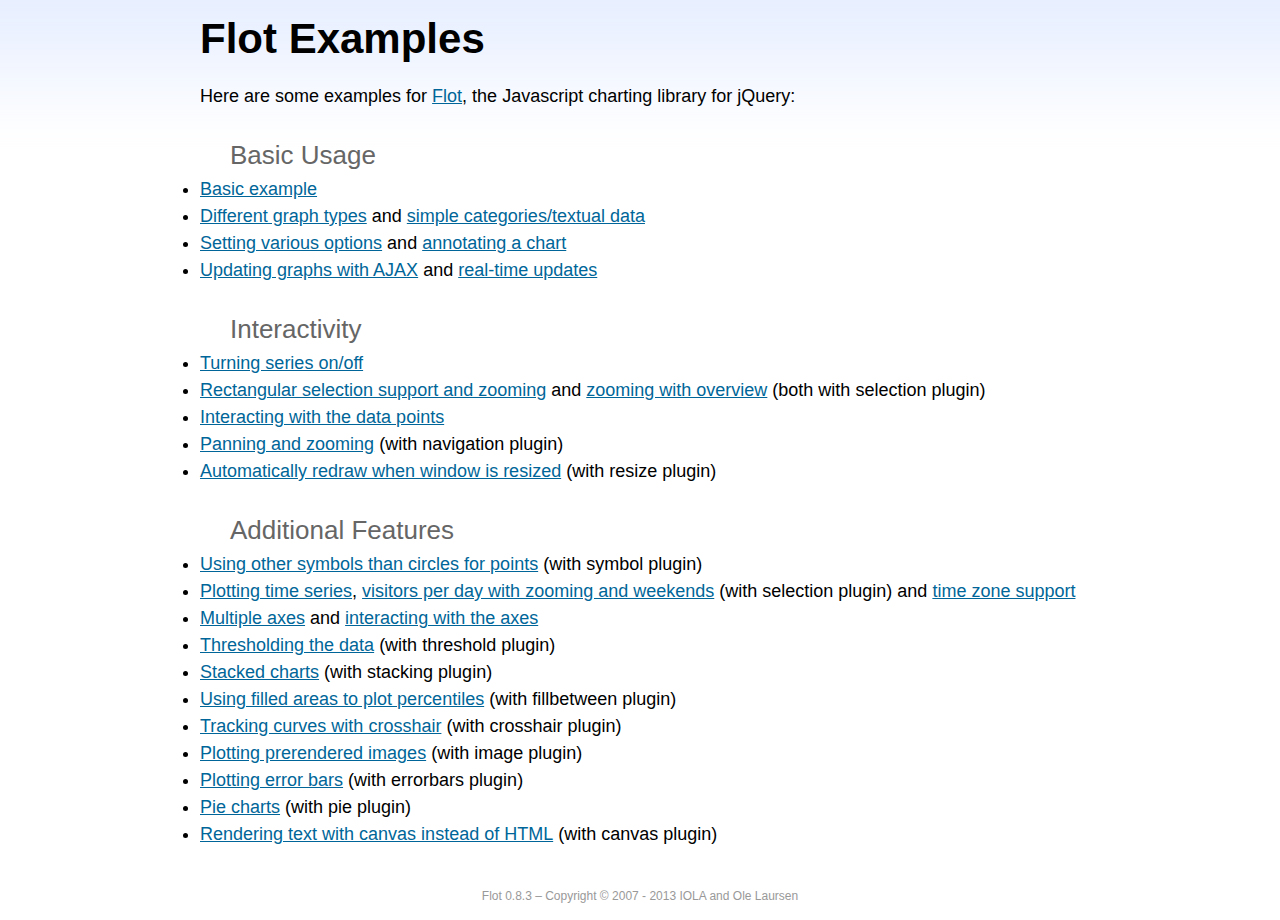
<file: startbootstrap-sb-admin-2-1.0.7/bower_components/flot/examples/index.html>
<!DOCTYPE html PUBLIC "-//W3C//DTD HTML 4.01//EN" "http://www.w3.org/TR/html4/strict.dtd">
<html>
<head>
	<meta http-equiv="Content-Type" content="text/html; charset=utf-8">
	<title>Flot Examples</title>
	<link href="examples.css" rel="stylesheet" type="text/css">
	<style>

	h3 {
		margin-top: 30px;
		margin-bottom: 5px;
	}

	</style>
	<script language="javascript" type="text/javascript" src="../jquery.js"></script>
	<script language="javascript" type="text/javascript" src="../jquery.flot.js"></script>
	<script type="text/javascript">

	$(function() {

		// Add the Flot version string to the footer

		$("#footer").prepend("Flot " + $.plot.version + " &ndash; ");
	});

	</script>
</head>
<body>

	<div id="header">
		<h2>Flot Examples</h2>
	</div>

	<div id="content">

		<p>Here are some examples for <a href="http://www.flotcharts.org">Flot</a>, the Javascript charting library for jQuery:</p>

		<h3>Basic Usage</h3>

		<ul>
			<li><a href="basic-usage/index.html">Basic example</a></li>
			<li><a href="series-types/index.html">Different graph types</a> and <a href="categories/index.html">simple categories/textual data</a></li>
			<li><a href="basic-options/index.html">Setting various options</a> and <a href="annotating/index.html">annotating a chart</a></li>
			<li><a href="ajax/index.html">Updating graphs with AJAX</a> and <a href="realtime/index.html">real-time updates</a></li>
		</ul>

		<h3>Interactivity</h3>

		<ul>
			<li><a href="series-toggle/index.html">Turning series on/off</a></li>
			<li><a href="selection/index.html">Rectangular selection support and zooming</a> and <a href="zooming/index.html">zooming with overview</a> (both with selection plugin)</li>
			<li><a href="interacting/index.html">Interacting with the data points</a></li>
			<li><a href="navigate/index.html">Panning and zooming</a> (with navigation plugin)</li>
			<li><a href="resize/index.html">Automatically redraw when window is resized</a> (with resize plugin)</li>
		</ul>

		<h3>Additional Features</h3>

		<ul>
			<li><a href="symbols/index.html">Using other symbols than circles for points</a> (with symbol plugin)</li>
			<li><a href="axes-time/index.html">Plotting time series</a>, <a href="visitors/index.html">visitors per day with zooming and weekends</a> (with selection plugin) and <a href="axes-time-zones/index.html">time zone support</a></li>
			<li><a href="axes-multiple/index.html">Multiple axes</a> and <a href="axes-interacting/index.html">interacting with the axes</a></li>
			<li><a href="threshold/index.html">Thresholding the data</a> (with threshold plugin)</li>
			<li><a href="stacking/index.html">Stacked charts</a> (with stacking plugin)</li>
			<li><a href="percentiles/index.html">Using filled areas to plot percentiles</a> (with fillbetween plugin)</li>
			<li><a href="tracking/index.html">Tracking curves with crosshair</a> (with crosshair plugin)</li>
			<li><a href="image/index.html">Plotting prerendered images</a> (with image plugin)</li>
			<li><a href="series-errorbars/index.html">Plotting error bars</a> (with errorbars plugin)</li>
			<li><a href="series-pie/index.html">Pie charts</a> (with pie plugin)</li>
			<li><a href="canvas/index.html">Rendering text with canvas instead of HTML</a> (with canvas plugin)</li>
		</ul>

	</div>

	<div id="footer">
		Copyright &copy; 2007 - 2013 IOLA and Ole Laursen
	</div>

</body>
</html>
</file>
<file: startbootstrap-sb-admin-2-1.0.7/bower_components/flot/examples/examples.css>
* {	padding: 0; margin: 0; vertical-align: top; }

body {
	background: url(background.png) repeat-x;
	font: 18px/1.5em "proxima-nova", Helvetica, Arial, sans-serif;
}

a {	color: #069; }
a:hover { color: #28b; }

h2 {
	margin-top: 15px;
	font: normal 32px "omnes-pro", Helvetica, Arial, sans-serif;
}

h3 {
	margin-left: 30px;
	font: normal 26px "omnes-pro", Helvetica, Arial, sans-serif;
	color: #666;
}

p {
	margin-top: 10px;
}

button {
	font-size: 18px;
	padding: 1px 7px;
}

input {
	font-size: 18px;
}

input[type=checkbox] {
	margin: 7px;
}

#header {
	position: relative;
	width: 900px;
	margin: auto;
}

#header h2 {
	margin-left: 10px;
	vertical-align: middle;
	font-size: 42px;
	font-weight: bold;
	text-decoration: none;
	color: #000;
}

#content {
	width: 880px;
	margin: 0 auto;
	padding: 10px;
}

#footer {
	margin-top: 25px;
	margin-bottom: 10px;
	text-align: center;
	font-size: 12px;
	color: #999;
}

.demo-container {
	box-sizing: border-box;
	width: 850px;
	height: 450px;
	padding: 20px 15px 15px 15px;
	margin: 15px auto 30px auto;
	border: 1px solid #ddd;
	background: #fff;
	background: linear-gradient(#f6f6f6 0, #fff 50px);
	background: -o-linear-gradient(#f6f6f6 0, #fff 50px);
	background: -ms-linear-gradient(#f6f6f6 0, #fff 50px);
	background: -moz-linear-gradient(#f6f6f6 0, #fff 50px);
	background: -webkit-linear-gradient(#f6f6f6 0, #fff 50px);
	box-shadow: 0 3px 10px rgba(0,0,0,0.15);
	-o-box-shadow: 0 3px 10px rgba(0,0,0,0.1);
	-ms-box-shadow: 0 3px 10px rgba(0,0,0,0.1);
	-moz-box-shadow: 0 3px 10px rgba(0,0,0,0.1);
	-webkit-box-shadow: 0 3px 10px rgba(0,0,0,0.1);
}

.demo-placeholder {
	width: 100%;
	height: 100%;
	font-size: 14px;
	line-height: 1.2em;
}

.legend table {
	border-spacing: 5px;
}
</file>
